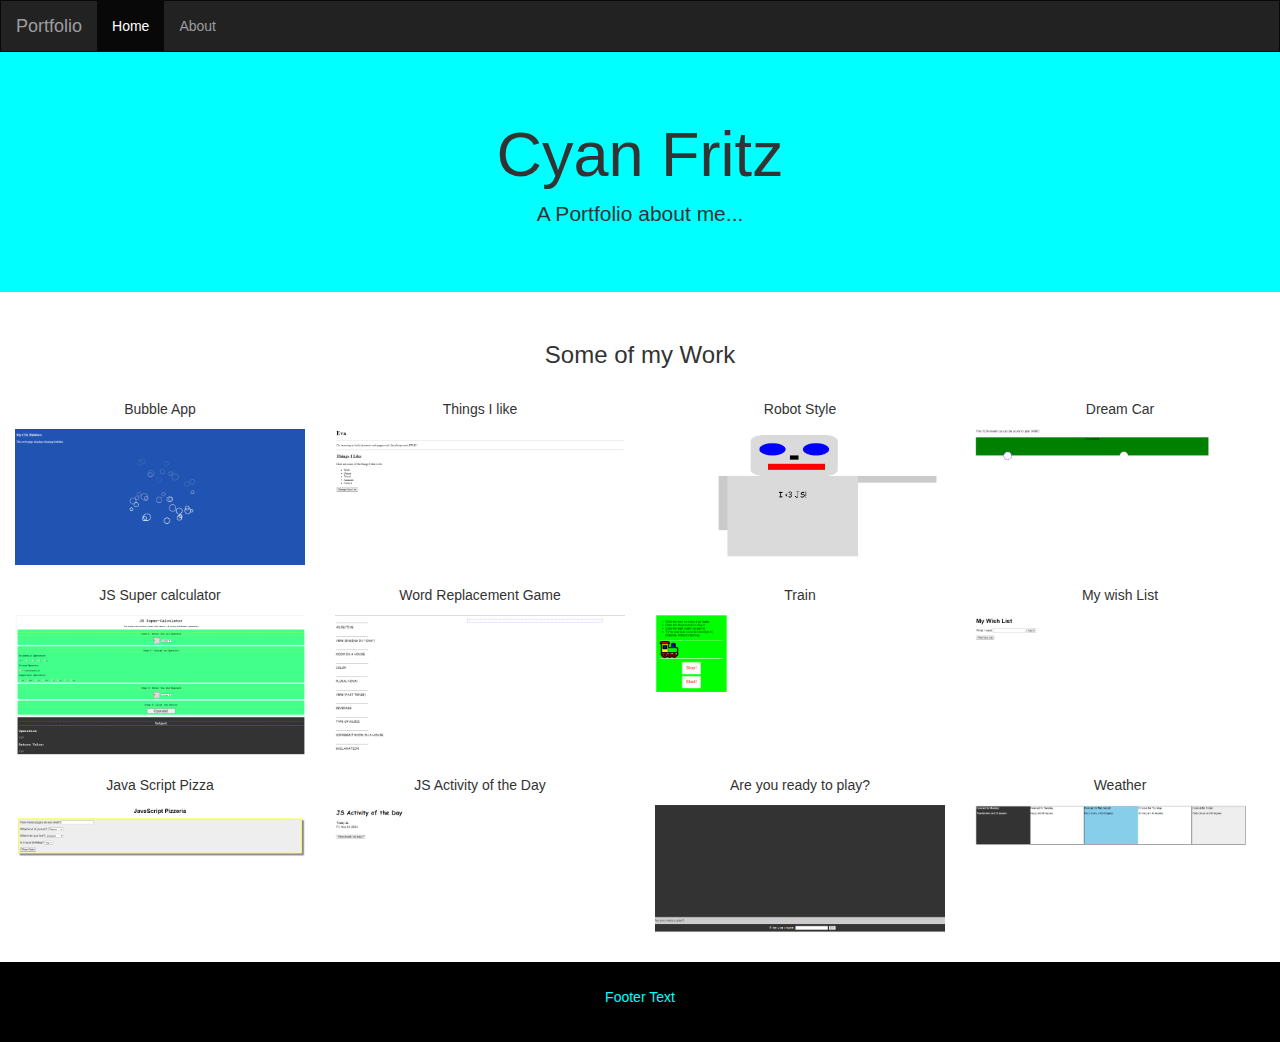
<file: index.html>
<!DOCTYPE html>
<html lang="en">
  <head>
    <title>Bootstrap Example</title>
    <meta charset="utf-8" />
    <meta name="viewport" content="width=device-width, initial-scale=1" />
    <link
      rel="stylesheet"
      href="https://maxcdn.bootstrapcdn.com/bootstrap/3.4.1/css/bootstrap.min.css"
    />
    <script src="https://ajax.googleapis.com/ajax/libs/jquery/3.5.1/jquery.min.js"></script>
    <script src="https://maxcdn.bootstrapcdn.com/bootstrap/3.4.1/js/bootstrap.min.js"></script>
    <style>
      /* Remove the navbar's default margin-bottom and rounded borders */
      .navbar {
        margin-bottom: 0;
        border-radius: 0;
      }

      /* Add a gray background color and some padding to the footer */
      footer {
        background-color: #000000;
        color:cyan;
        padding: 25px;
      }

      #jumbo{
        background-color: cyan;
      }
    </style>
  </head>
  <body>
    <nav class="navbar navbar-inverse">
      <div class="container-fluid">
        <div class="navbar-header">
          <button
            type="button"
            class="navbar-toggle"
            data-toggle="collapse"
            data-target="#myNavbar"
          >
            <span class="icon-bar"></span>
            <span class="icon-bar"></span>
            <span class="icon-bar"></span>
          </button>
          <a class="navbar-brand" href="#">Portfolio</a>
        </div>
        <div class="collapse navbar-collapse" id="myNavbar">
          <ul class="nav navbar-nav">
            <li class="active"><a href="index.html">Home</a></li>
            <li><a href="About.html">About</a></li>
          </ul>
          <ul class="nav navbar-nav navbar-right">
          </ul>
        </div>
      </div>
    </nav>

    <div id="jumbo" class="jumbotron">
      <div class="container text-center">
        <h1>Cyan Fritz</h1>
        <p>A Portfolio about me...</p>
      </div>
    </div>

    <div class="container-fluid bg-3 text-center">
      <h3>Some of my Work</h3>
      <br />
      <div class="row">
        <div class="col-sm-3">
          <p>Bubble App</p>
          <a href="Chapter4/Chapter4.html">
            <img
              src="Images/Chap4.png"
              class="img-responsive"
              style="width: 100%"
              alt="Image"
            />
          </a>
        </div>
        <div class="col-sm-3">
          <p>Things I like</p>
          <a href="Chapter5/Chapter5.html">
             <img
            src="Images/Chap5.png"
            class="img-responsive"
            style="width: 100%"
            alt="Image"
          />
          </a>
        </div>
        <div class="col-sm-3">
          <p>Robot Style</p>
          <a href="Chapter7/Chapter7.html">
          <img
            src="Images/Chap7.png"
            class="img-responsive"
            style="width: 100%"
            alt="Image"
          />
          </a>
        </div>
        <div class="col-sm-3">
          <p>Dream Car</p>
          <a href="Chapter8/Chapter8.html">
          <img
            src="Images/Chap8.png"
            class="img-responsive"
            style="width: 100%"
            alt="Image"
          />
          </a>
        </div>
      </div>
    </div>
    <br />

    <div class="container-fluid bg-3 text-center">
      <div class="row">
        <div class="col-sm-3">
          <p>JS Super calculator</p>
          <a href="Chapter9/Chapter9.html">
          <img
            src="Images/Chap9.png"
            class="img-responsive"
            style="width: 100%"
            alt="Image"
          />
          </a>
        </div>
        <div class="col-sm-3">
          <p>Word Replacement Game</p>
          <a href="Chapter10/Chapter10.html">
          <img
            src="Images/Chap10.png"
            class="img-responsive"
            style="width: 100%"
            alt="Image"
          />
          </a>
        </div>
        <div class="col-sm-3">
          <p>Train</p>
          <a href="Chapter12/Chapter12.html">
          <img
            src="Images/Chap12.png"
            class="img-responsive"
            style="width: 100%"
            alt="Image"
          />
        </a>
        </div>
        <div class="col-sm-3">
          <p>My wish List</p>
          <a href="Chapter13/Chapter13.html">
          <img
            src="Images/Chap13.png"
            class="img-responsive"
            style="width: 100%"
            alt="Image"
          />
          </a>
        </div>
      </div>
    </div>
    <br />
    
    <div class="container-fluid bg-3 text-center">
      <div class="row">
        <div class="col-sm-3">
          <p>Java Script Pizza</p>
          <a href="Chapter14/chapter14.html">
          <img
            src="Images/Chap14.png"
            class="img-responsive"
            style="width: 100%"
            alt="Image"
          />
          </a>
        </div>
        <div class="col-sm-3">
          <p>JS Activity of the Day</p>
          <a href="Chapter15/chap15.html">
          <img
            src="Images/Chap15.png"
            class="img-responsive"
            style="width: 100%"
            alt="Image"
          />
          </a>
        </div>
        <div class="col-sm-3">
          <p>Are you ready to play?</p>
          <a href="Chapter16/chap16.html">
          <img
            src="Images/Chap16.png"
            class="img-responsive"
            style="width: 100%"
            alt="Image"
          />
        </a>
        </div>
        <div class="col-sm-3">
          <p>Weather</p>
          <a href="Chapter17/Chapter17.html">
          <img
            src="Images/Chap17.png"
            class="img-responsive"
            style="width: 100%"
            alt="Image"
          />
          </a>
        </div>
      </div>
    </div>
    <br />

    <footer class="container-fluid text-center">
      <p>Footer Text</p>
    </footer>
  </body>
</html>
</file>
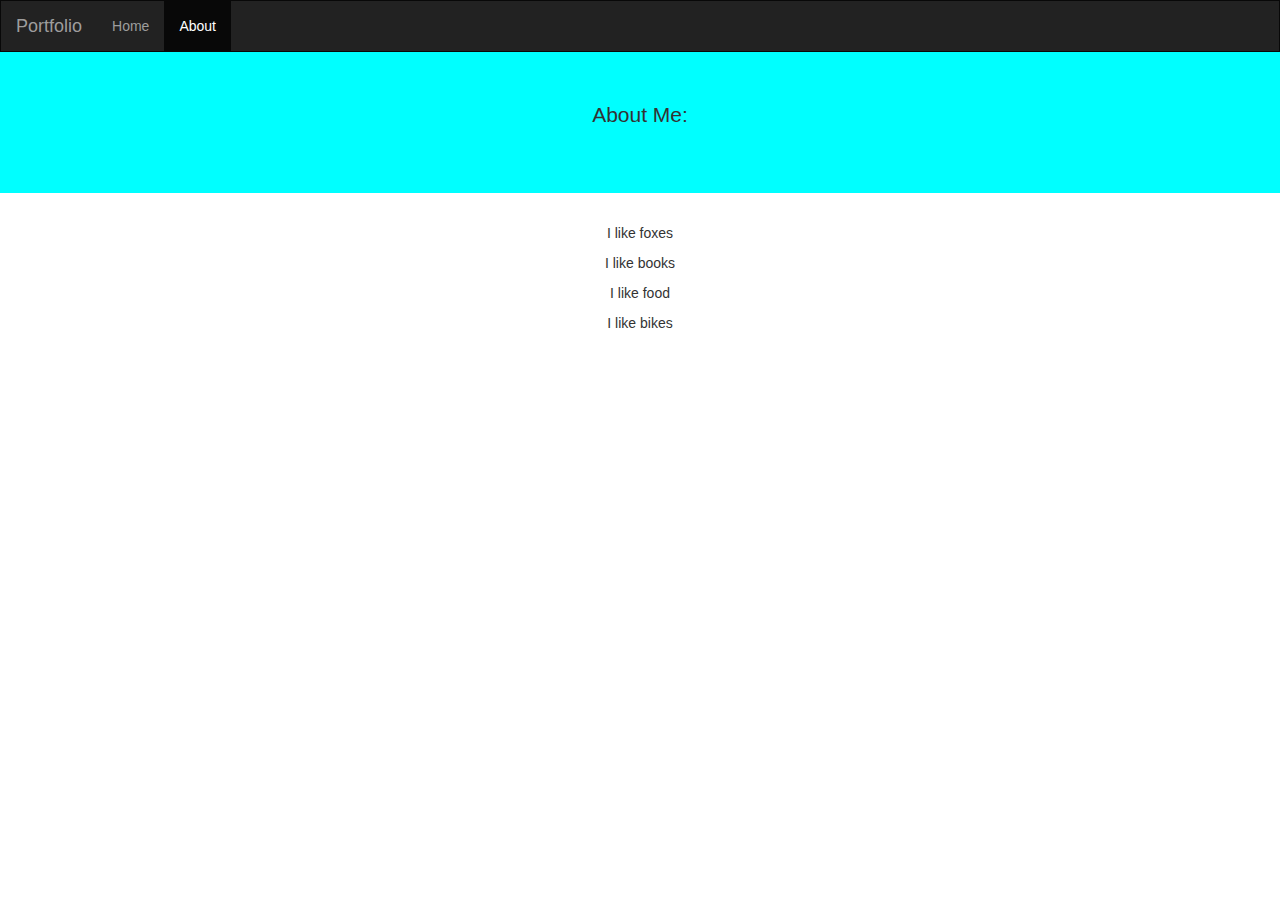
<file: About.html>
<!DOCTYPE html>
<html lang="en">
  <head>
    <title>Bootstrap Example</title>
    <meta charset="utf-8" />
    <meta name="viewport" content="width=device-width, initial-scale=1" />
    <link
      rel="stylesheet"
      href="https://maxcdn.bootstrapcdn.com/bootstrap/3.4.1/css/bootstrap.min.css"
    />
    <script src="https://ajax.googleapis.com/ajax/libs/jquery/3.5.1/jquery.min.js"></script>
    <script src="https://maxcdn.bootstrapcdn.com/bootstrap/3.4.1/js/bootstrap.min.js"></script>
    <style>
      /* Remove the navbar's default margin-bottom and rounded borders */
      .navbar {
        margin-bottom: 0;
        border-radius: 0;
      }

      /* Add a gray background color and some padding to the footer */
      footer {
        background-color: #f2f2f2;
        padding: 25px;
      }
      #jumbo{
        background-color: cyan;
      }
    </style>
  </head>
  <body>
    <nav class="navbar navbar-inverse">
      <div class="container-fluid">
        <div class="navbar-header">
          <button
            type="button"
            class="navbar-toggle"
            data-toggle="collapse"
            data-target="#myNavbar"
          >
            <span class="icon-bar"></span>
            <span class="icon-bar"></span>
            <span class="icon-bar"></span>
          </button>
          <a class="navbar-brand" href="#">Portfolio</a>
        </div>
        <div class="collapse navbar-collapse" id="myNavbar">
          <ul class="nav navbar-nav">
            <li><a href="index.html">Home</a></li>
            <li class="active"><a href="About.html">About</a></li>
          </ul>
          <ul class="nav navbar-nav navbar-right">
          </ul>
        </div>
      </div>
    </nav>

    <div id="jumbo" class="jumbotron">
      <div class="container text-center">
        <p>About Me:</p>
      </div>
    </div>

    <div class="container-fluid bg-3 text-center">
      <p>I like foxes</p>
      <p>I like books</p>
      <p>I like food</p>
      <p>I like bikes</p>
    </div>
    <br /><br />
  </body>
</html>
</file>
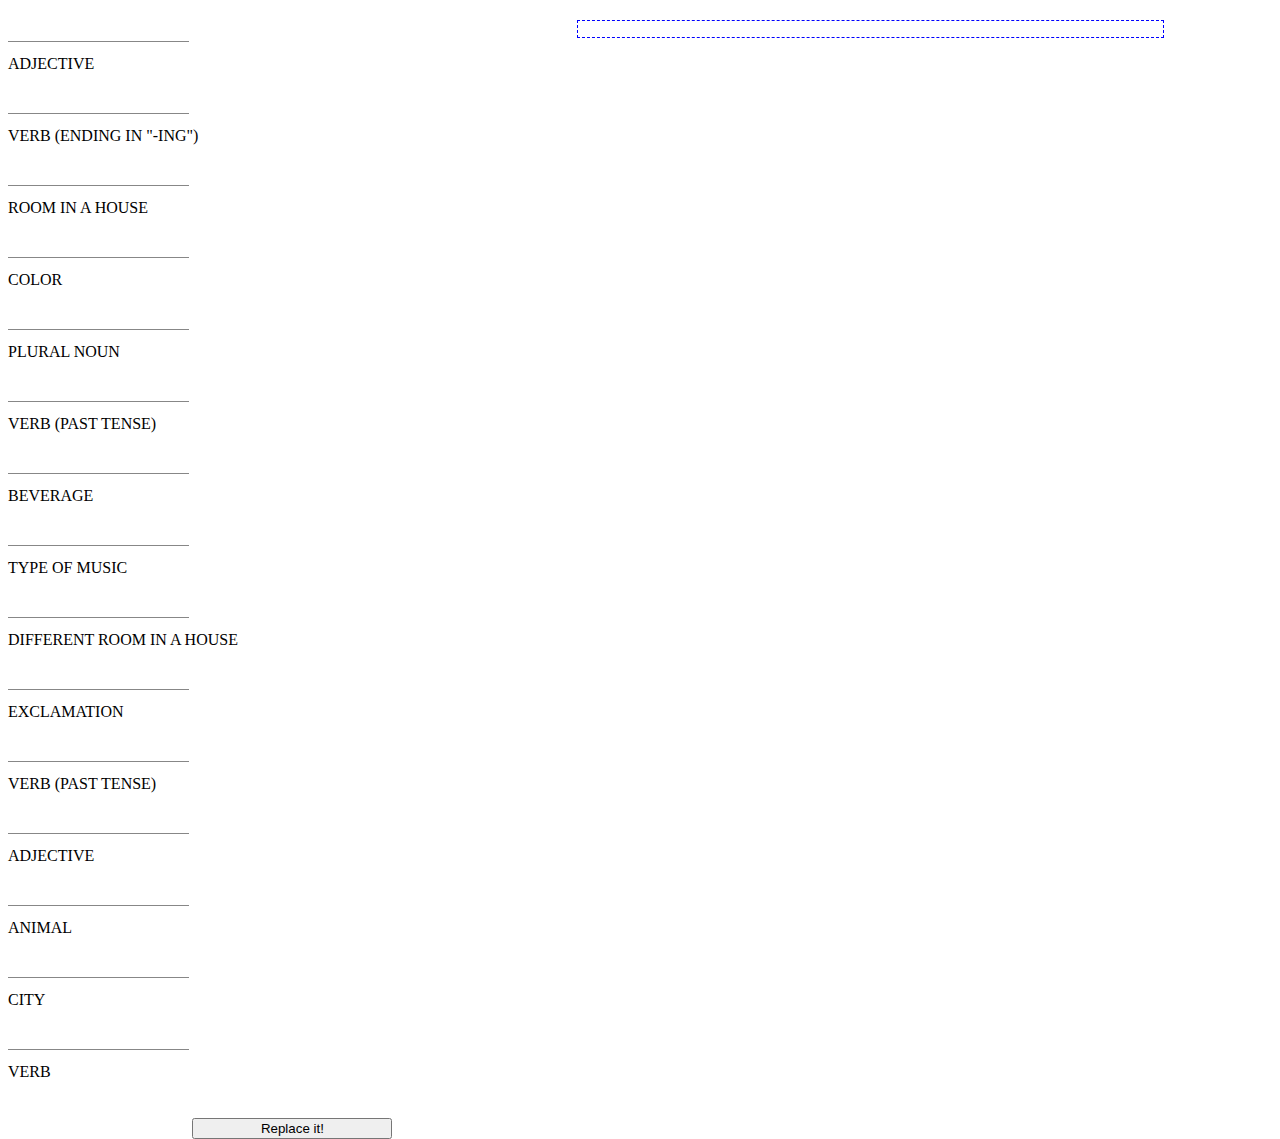
<file: Chapter10/Chapter10.html>
<!DOCTYPE html>
<html>
<head>
    <meta charset='utf-8'>
    <meta http-equiv='X-UA-Compatible' content='IE=edge'>
    <title>Page Title</title>
    <meta name='viewport' content='width=device-width, initial-scale=1'>
    <link rel='stylesheet' type='text/css' media='screen' href='Chapter10.css'>
    
</head>
<body>
    <div id="inputWords">
        <ul>
            <li><input type="text" id="adj1" /><br>Adjective</li>
            <li><input type="text" id="verbIng" /><br>Verb (ending in "-ing")</li>
            <li><input type="text" id="roomInHouse" /><br>Room in a house</li>
            <li><input type="text" id="color" /><br>Color</li>
            <li><input type="text" id="nounPlural" /><br>Plural noun</li>
            <li><input type="text" id="pastVerb" /><br>Verb (past tense)</li>
            <li><input type="text" id="beverage" /><br>Beverage</li>
            <li><input type="text" id="musicType" /><br>Type of music</li>  
            <li><input type="text" id="diffRoom" /><br>Different Room in a house</li>
            <li><input type="text" id="exclamation" /><br>Exclamation</li> 
            <li><input type="text" id="pastVerb2" /><br>Verb (past tense)</li>
            <li><input type="text" id="adjDance" /><br>Adjective</li>
            <li><input type="text" id="animal" /><br>Animal</li>
            <li><input type="text" id="city" /><br>City</li>
            <li><input type="text" id="verb" /><br>Verb</li>
        </ul>
    <div id="buttonDiv">
    <button id="replaceButton">Replace it!</button>
    </div>
    </div>
    
    <div id="story"></div>
    <script src='Chapter10.js'></script>
</body>
</html>
</file>
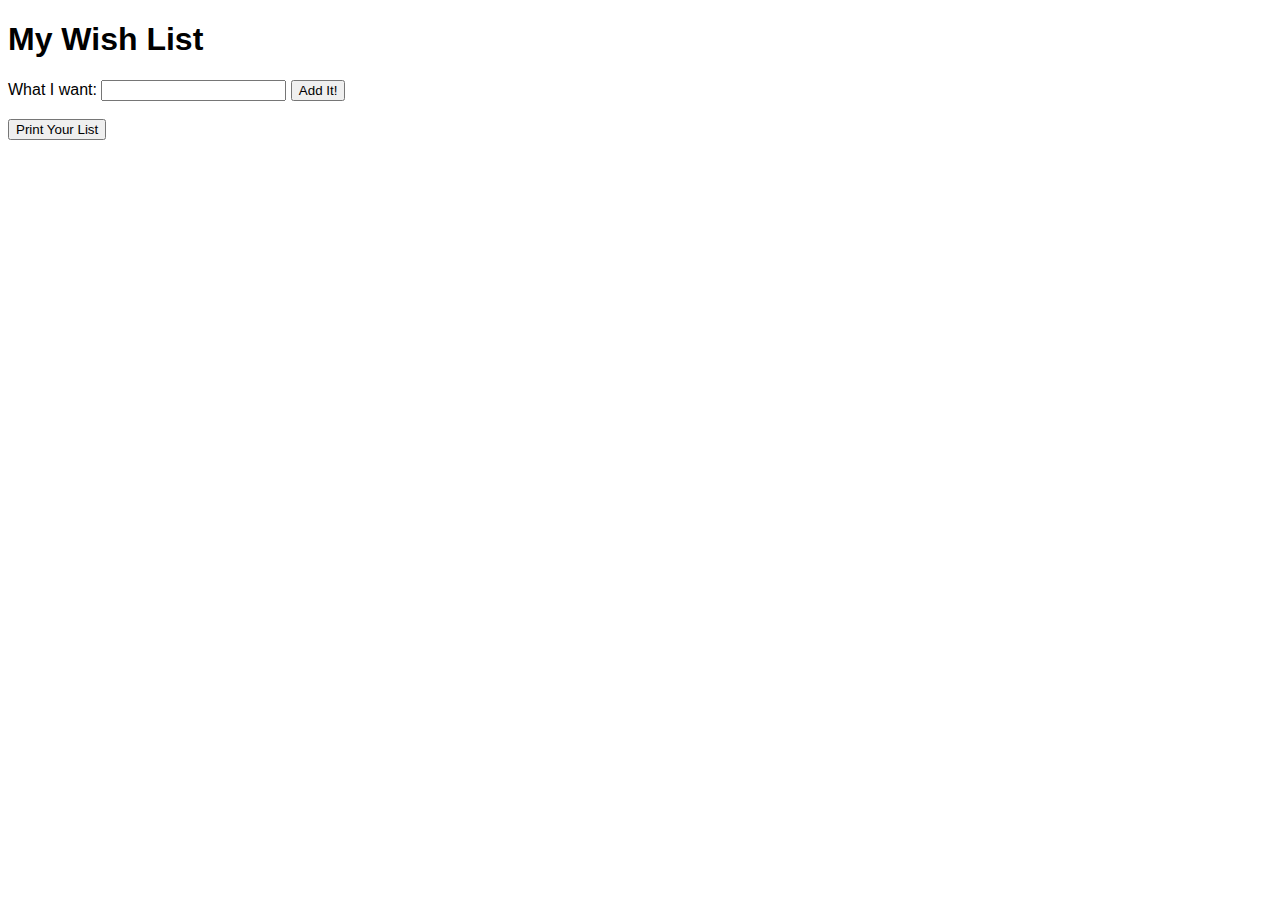
<file: Chapter13/chapter13.html>
<!DOCTYPE html>
<html>

<head>
    <meta charset='utf-8'>
    <meta http-equiv='X-UA-Compatible' content='IE=edge'>
    <title>My wish list</title>
    <meta name='viewport' content='width=device-width, initial-scale=1'>
    <link rel='stylesheet' type='text/css' media='screen' href='chapter13.css'>

</head>

<body>
    <div id="listPage">

        <h1>My Wish List</h1>

        <div id="formArea">
            <label>What I want:
                <input type="text" id="iWant" />
            </label>
            <button type="button" id="addIt">Add It!</button>
            <br>
            <br>
            <button type="button" id="printable">Print Your List</button>
        </div>
        <ul id="wishList"></ul>
    </div>
    <script src='chapter13.js'></script>
</body>

</html>
</file>
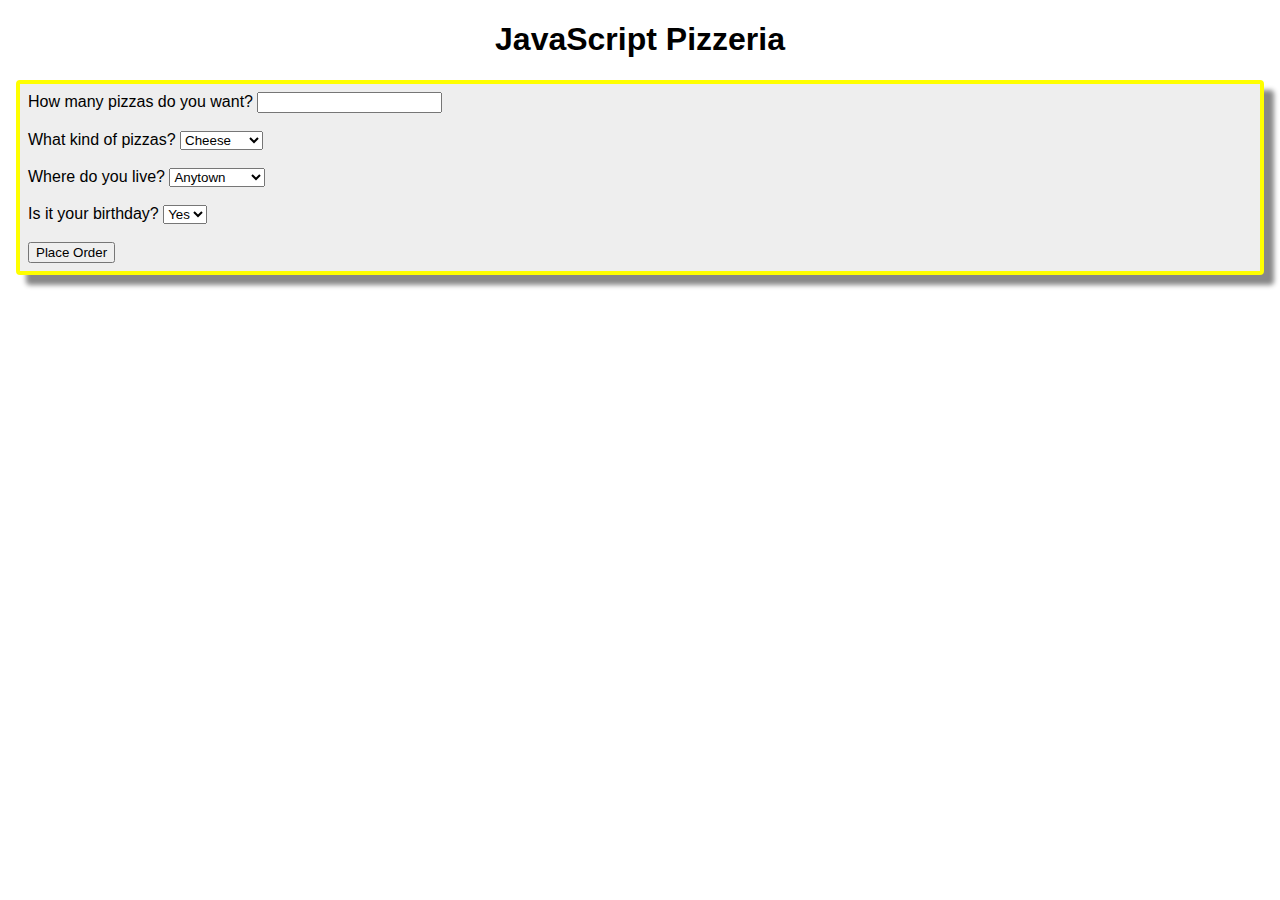
<file: Chapter14/chapter14.html>
<!DOCTYPE html>
<html>
<head>
    <meta charset='utf-8'>
    <meta http-equiv='X-UA-Compatible' content='IE=edge'>
    <title>Pizzeria</title>
    <meta name='viewport' content='width=device-width, initial-scale=1'>
    <link rel='stylesheet' type='text/css' media='screen' href='chapter14.css'>
    
</head>
<body>
    <h1>JavaScript Pizzeria</h1>

<div id="orderForm">
    <label>How many pizzas do you want?
        <input type="number" id="numPizzas" />
    </label>
    <br />
    <br />
    <label>What kind of pizzas?
        <select id="typePizza">
            <option value="cheese">Cheese</option>
            <option value="pepperoni">Pepperoni</option>
            <option value="supreme">Supreme</option>
        </select>
    </label>
    <br />
    <br />
    <label>Where do you live?
        <select id="deliveryCity">
            <option value="Anytown">Anytown</option>
            <option value="Sacramento">Sacramento</option>
            <option value="Beverly Hills">Beverly Hills</option>
        </select>
    </label>
    <br />
    <br />
    <label>Is it your birthday?
        <select id="birthday">
            <option value="yes">Yes</option>
            <option value="no">No</option>
        </select>
    </label>
    <br />
    <br />
    <button type="button" id="placeOrder">Place Order</button>
</div>
<div id="displayTotal"></div>
    <script src='chapter14.js'></script>
</body>
</html>
</file>
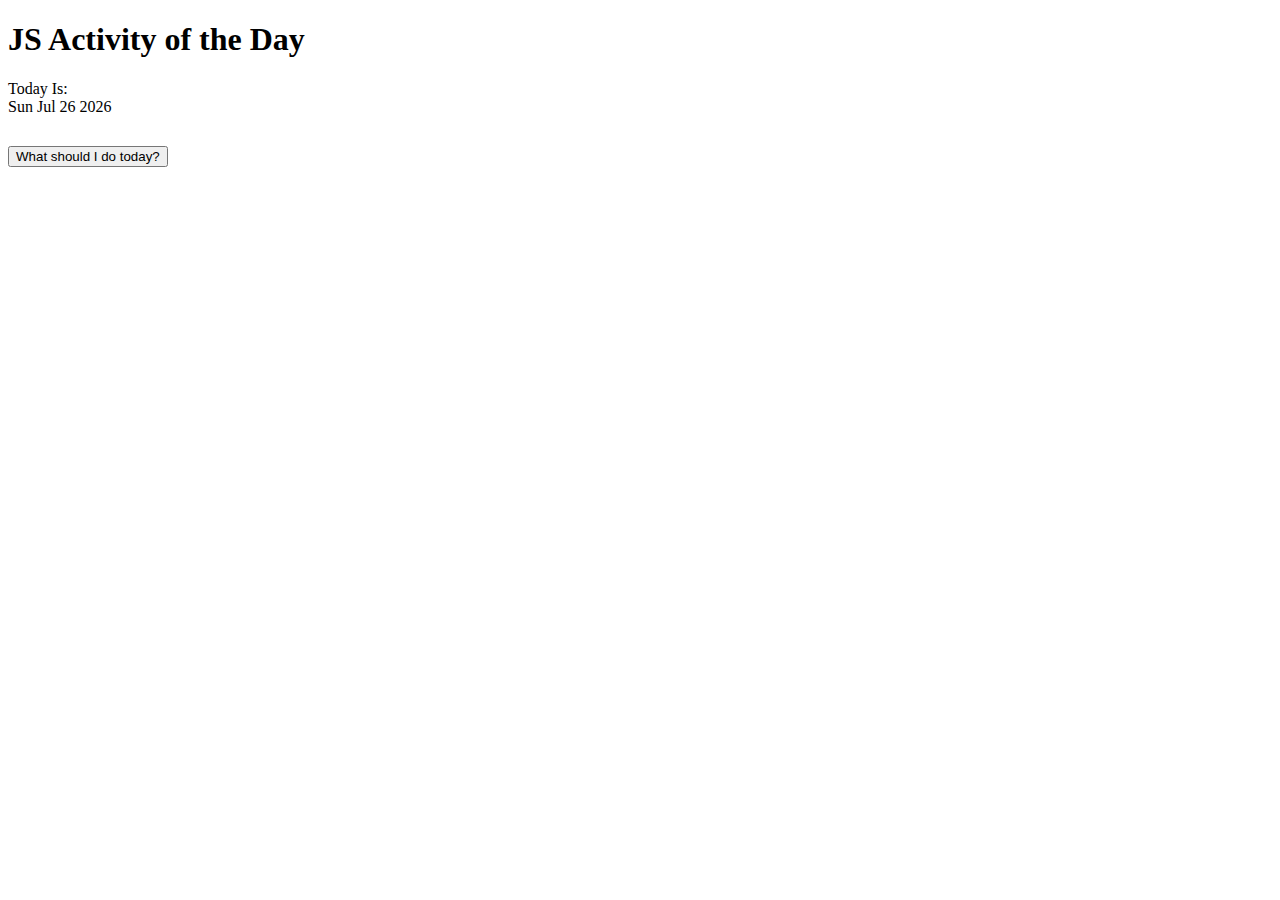
<file: Chapter15/chap15.html>
<!DOCTYPE html>
<html>

<head>
    <meta charset='utf-8'>
    <meta http-equiv='X-UA-Compatible' content='IE=edge'>
    <title>Page Title</title>
    <meta name='viewport' content='width=device-width, initial-scale=1'>
    <link rel='stylesheet' type='text/css' media='screen' href='chap15.css'>

</head>

<body>
    <h1>JS Activity of the Day</h1>
    Today Is:
    <div id="todaysdate"></div>
    <div id="buttonBox">
        <button id="whattodo" type="button">What should I do today?</button>
    </div>
    <div id="thingToDo"></div>
    <script src='chap15.js'></script>
</body>

</html>
</file>
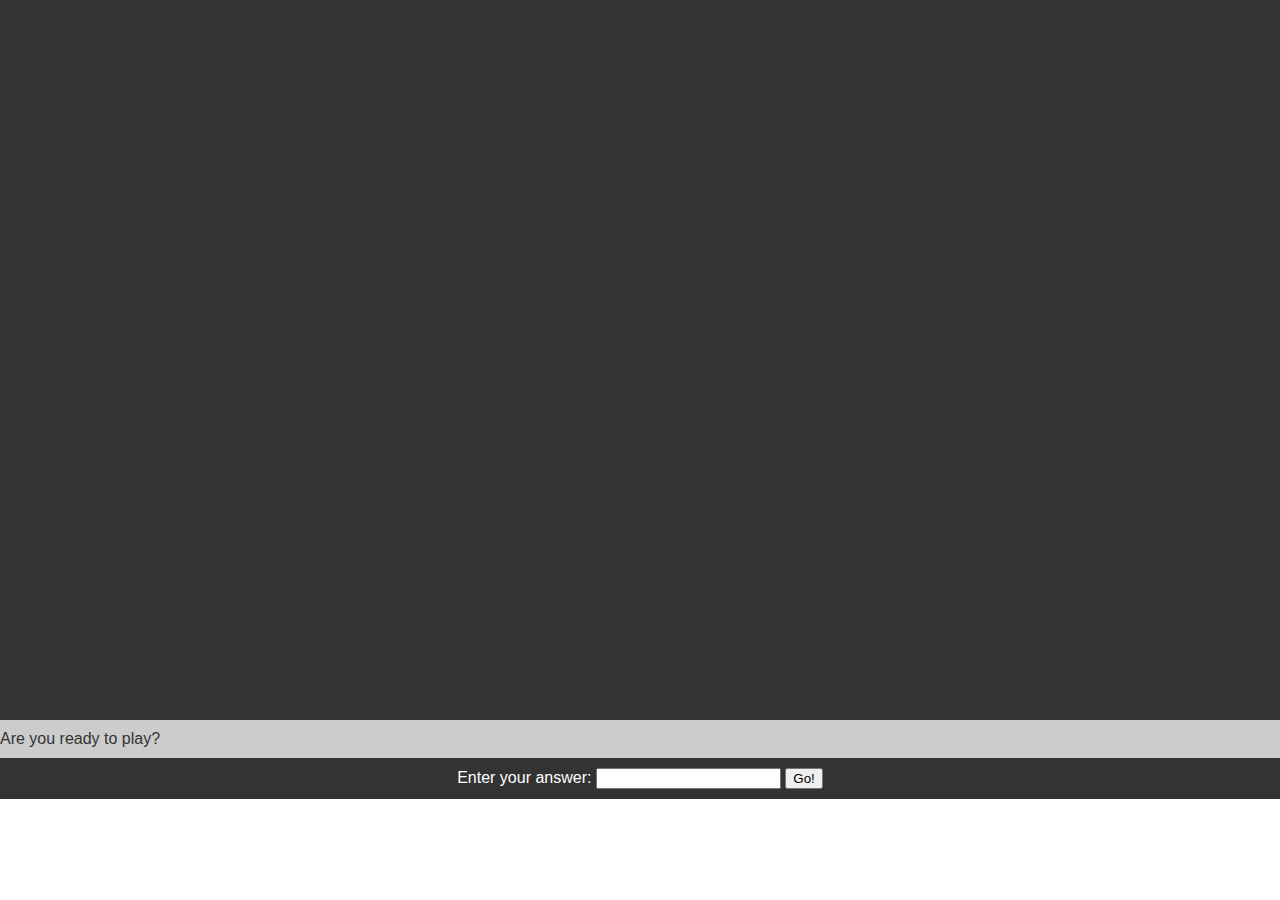
<file: Chapter16/chap16.html>
<!DOCTYPE html>
<html>

<head>
    <meta charset='utf-8'>
    <meta http-equiv='X-UA-Compatible' content='IE=edge'>
    <title>Page Title</title>
    <meta name='viewport' content='width=device-width, initial-scale=1'>
    <link rel='stylesheet' type='text/css' media='screen' href='chap16.css'>

</head>

<body>
    <div id="story"></div>
    <div id="siteFooter">
        <div id="question"></div>
        <div id="answer">Enter your answer:
            <input type="text" id="yourAnswer" />
            <button type="button" id="submit">Go!</button>
        </div>
    </div>
    <!-- everything under here is hidden using CSS so that we can display it later using JavaScript -->
    <div class="storyPart" id="answer01">
        <p>You are the captain of a spaceship named "The Flying Hippo." One day, you're working on tuning up your ship's engines when you get an urgent message on your space phone:</p>
        <p>"Captain, one of our Mars robots is sick. We need you to go to Mars immediately and retrieve it so that we can fix it and download the results of its important experiments."</p>
        <p>You remember that you're supposed to go to a meeting of the Space Scouts tonight, and you were really looking forward to it. But, on the other hand, the other Space Scouts would understand that this mission is very important.</p>
        <p>What do you do? Go to Mars, or stay home?</p>
    </div>
    <div class="storyPart" id="answer02">
        <p>Answer Yes when you're ready!</p>
    </div>
    <div class="storyPart" id="err0">
        <p>Please answer yes or no.</p>
    </div>
    <div class="storyPart" id="answer11">
        <p>Great choice! Mars is lovely this time of year (or, during the time of the year when you'll arrive, about 260 days from now!).</p>
        <p>You pack up your things and prepare enough food for the journey, then take off!</p>
        <p>Launch goes smoothly and you sit back, put on your headphones, and prepare for a relaxing trip.</p>
        <p>A week later, things are going great. There's nothing for you to do except read, listen to music, and watch movies. Just then, you hear a strange sound.</p>
        <p>"meow."</p>
        <p>It sounds like Gizmo, your cat! She must have snuck aboard while you were packing!</p>
        <p>You're happy to have the company, but you didn't pack enough food for the both of you, and there certainly isn't a grocery store on the way to Mars.</p>
        <p>You have a choice: risk running out of food on the return trip, or turn around now and go home. What will you do?</p>
    </div>
    <div class="storyPart" id="answer12">
        <p>You decide to stay home. They'll get someone else to fly to Mars. Besides, you heard that they're going to have free pizza at the Space Scouts meeting!</p>
    </div>
    <div class="storyPart" id="err1">
        <p>Please answer Mars or Earth.</p>
    </div>
    <div class="storyPart" id="answer21">
        <p>You decide to risk it. The journey is long, and you give sweet Gizmo half your food, knowing that you may not survive the return trip, but the Flying Hippo can carry the robot home without you, and at least the important experimental data (and
            Gizmo, of course) will be safe.</p>
        <p>When you arrive at Mars, you quickly locate the sick robot. But, you also discover something else: a large ice chest full of delicious sandwiches! The last repair crew to visit the robot must have left this here! You unwrap one of the sandwiches
            and carefully take a bite. Peanut butter! Your favorite! Gizmo's favorite too!</p>
        <p>You pack up the sandwiches and the sick robot and begin the trip home, knowing that there's now more than enough food for both you and Gizmo.</p>
    </div>
    <div class="storyPart" id="answer22">
        <p>Let someone else get the robot. You turn the Flying Hippo around and head home.</p>
        <p>When you get back to the spaceport, you open the door to exit your spaceship and your boss is standing outside.</p>
        <p>You apologize and explain the whole thing to him about how there wouldn't have been enough food.</p>
        <p>Steam comes out of your boss's mechanical head as he tells you that there are always plenty of sandwiches on Mars, and that you would have been just fine if you had completed your mission. He fires you. You pick up Gizmo and start walking home.</p>
        <p>Oh well, at least you still have Gizmo!</p>
    </div>
    <div class="storyPart" id="err2">
        <p>Please answer Risk It or Go Home.</p>
    </div>
    <script src='chap16.js'></script>
</body>

</html>
</file>
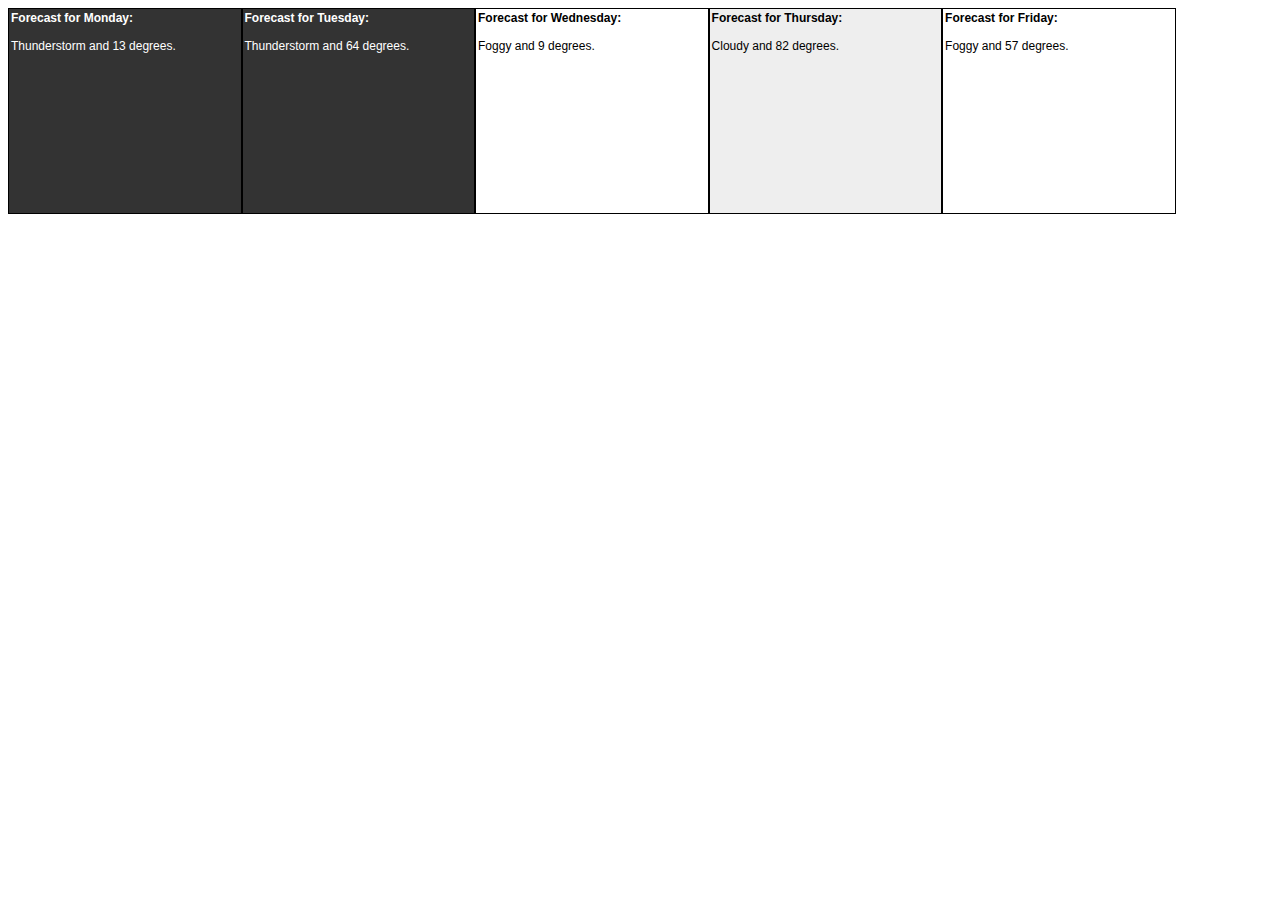
<file: Chapter17/Chapter17.html>
<!DOCTYPE html>
<html>
<head>
    <meta charset='utf-8'>
    <meta http-equiv='X-UA-Compatible' content='IE=edge'>
    <title>Weather</title>
    <meta name='viewport' content='width=device-width, initial-scale=1'>
    <link rel='stylesheet' type='text/css' media='screen' href='Chapter17.css'>
    <script src='Chapter17.js'></script>
</head>
<body>
    <div id="5DayWeather"></div>
    <script src='Chapter17.js'></script>
</body>
</html>
</file>
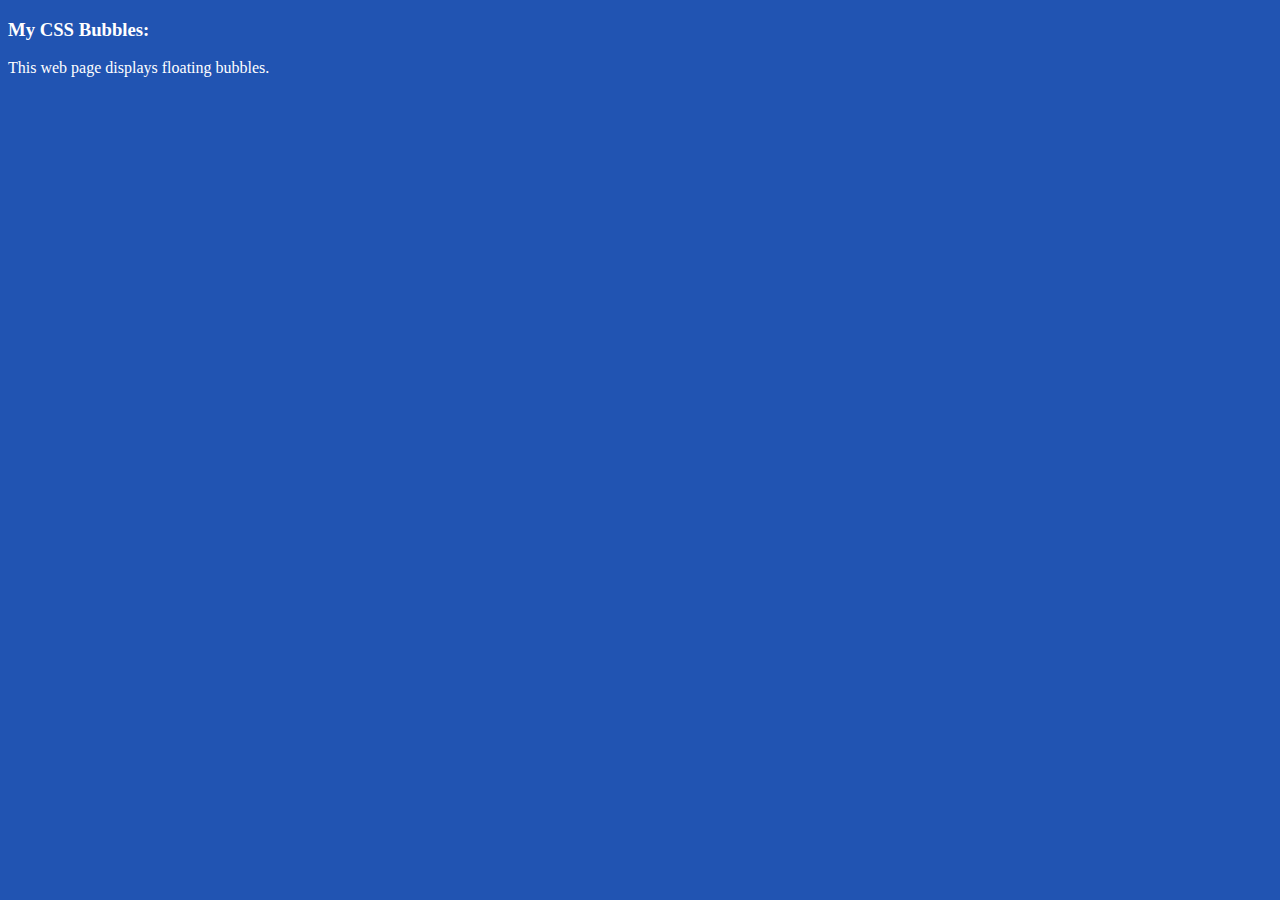
<file: Chapter4/Chapter4.html>
<!DOCTYPE html>
<html>
<head>
    <title>Bubbles</title>
    <link rel='stylesheet' type='text/css' media='screen' href='Chapter4.css'>
    <script src="http://yui.yahooapis.com/3.18.1/build/yui/yui-min.js"></script>
</head>
<body>
    <h3>My CSS Bubbles:</h3>
    <p>This web page displays floating bubbles.</p>

    <div id="o"></div>

    <script src='Chapter4.js'></script>
</body>
</html>
</file>
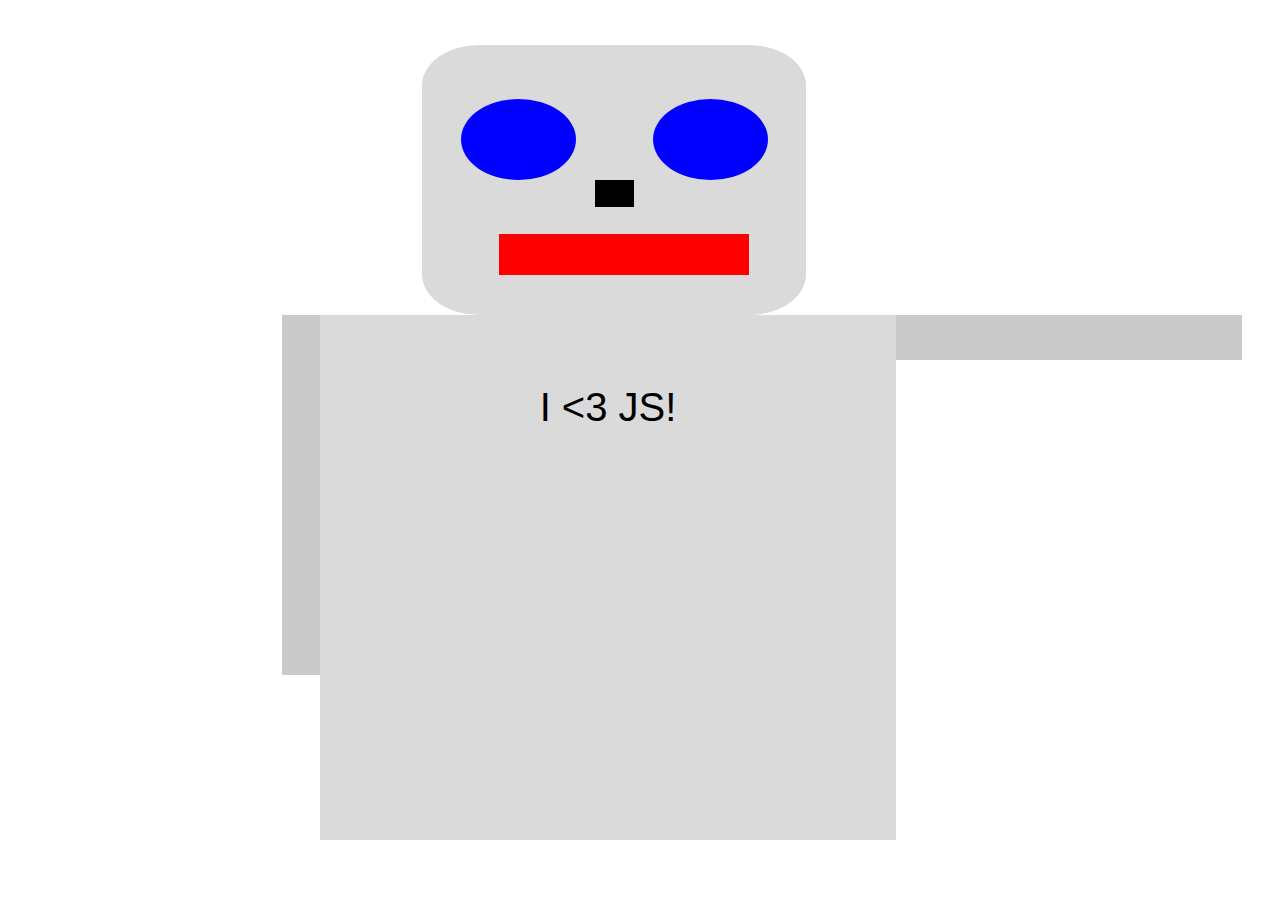
<file: Chapter7/Chapter7.html>
<!DOCTYPE html>
<html>
<head>
    <meta charset='utf-8'>
    <meta http-equiv='X-UA-Compatible' content='IE=edge'>
    <title>Page Title</title>
    <meta name='viewport' content='width=device-width, initial-scale=1'>
    <link rel='stylesheet' type='text/css' media='screen' href='Chapter7.css'>
</head>
<body>
    <div id="robot">
        <div id="head">
            <div class="eye" id="righteye"></div>
            <div class="eye" id="lefteye"></div>
            <div id="nose"></div>
            <div id="mouth"></div>
        </div>
        <div class="arm" id="rightarm"></div>
        <div id="body"><p>I &lt;3 JS!</p></div>
        <div class="arm" id="leftarm"></div>
        </div>
        <script src='Chapter7.js'></script>
</body>
</html>
</file>
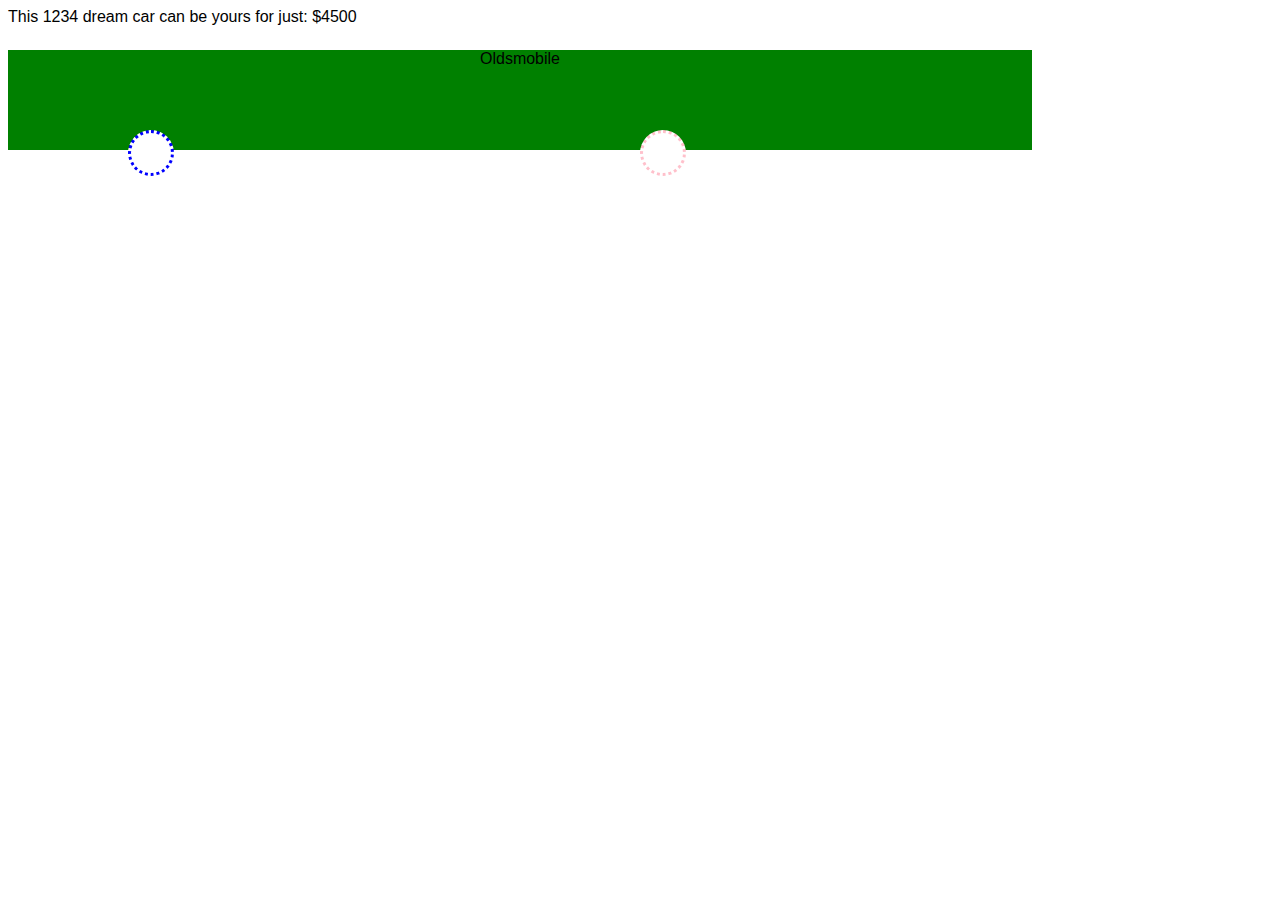
<file: Chapter8/Chapter8.html>
<!DOCTYPE html>
<html>
<head>
    <meta charset='utf-8'>
    <meta http-equiv='X-UA-Compatible' content='IE=edge'>
    <title>Page Title</title>
    <meta name='viewport' content='width=device-width, initial-scale=1'>
    <link rel='stylesheet' type='text/css' media='screen' href='Chapter8.css'>
    
</head>
<body>
    <div id="car">
        This <span id="modelyear"></span> dream car can be yours for just: $<span id="pricetag"></span>
        <div id="body">
        </div>
        <div id="frontwheel"></div>
        <div id="backwheel"></div>
    </div>
    <script src='Chapter8.js'></script>
</body>
</html>
</file>
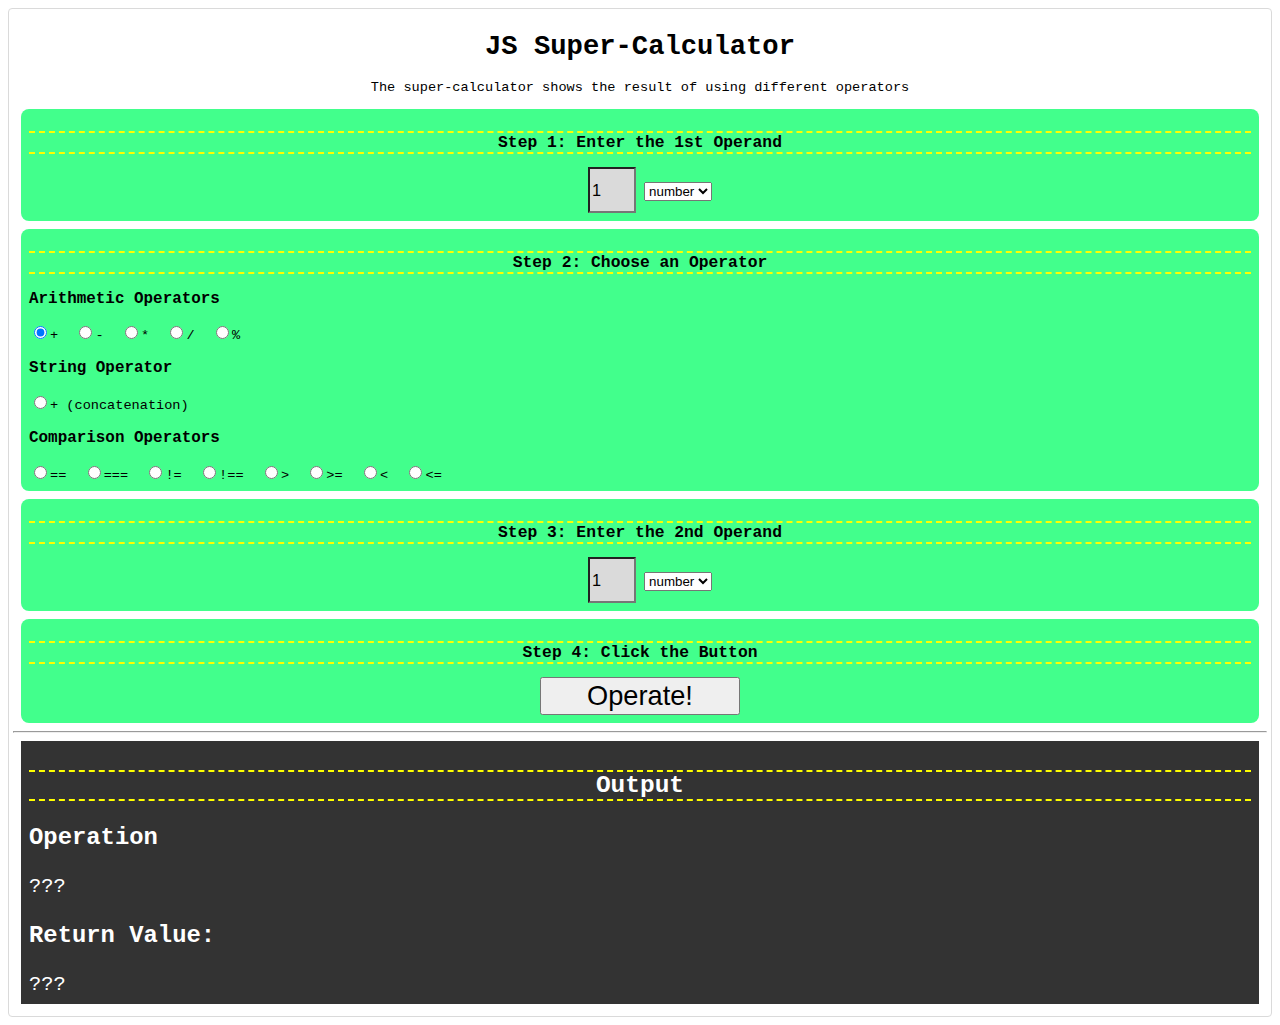
<file: Chapter9/Chapter9.html>
<!DOCTYPE html>
<html>
<head>
    <meta charset='utf-8'>
    <meta http-equiv='X-UA-Compatible' content='IE=edge'>
    <title>Page Title</title>
    <meta name='viewport' content='width=device-width, initial-scale=1'>
    <link rel='stylesheet' type='text/css' media='screen' href='Chapter9.css'>
</head>
<body>
    <div id="calculator">
        <header>
        <h1>JS Super-Calculator</h1>
        <p>The super-calculator shows the result of using different operators</p>
        </header>
        <div class="input-area">
        <h2>Step 1: Enter the 1st Operand</h2>
            <input type="text" id="operand1" value="1" />
            <select id="operand1-type">
                <option value="number">number</option>
                <option value="string">string</option>
            </select>
        </div>
        
        <div class="input-area">
        <h2>Step 2: Choose an Operator</h2>
            <div class="operator-choices">
            <h3>Arithmetic Operators</h3>
            
        <input type="radio" name="operator" value="+" checked>+&nbsp;
        <input type="radio" name="operator" value="-">-&nbsp;
        <input type="radio" name="operator" value="*">*&nbsp;
        <input type="radio" name="operator" value="/">/&nbsp;
        <input type="radio" name="operator" value="%">%&nbsp;
     
        <h3>String Operator</h3>
        <input type="radio" name="operator" value="concat">+ (concatenation)&nbsp;
            
        <h3>Comparison Operators</h3>
        <input type="radio" name="operator" value="==">==&nbsp;
        <input type="radio" name="operator" value="===">===&nbsp;
        <input type="radio" name="operator" value="!=">!=&nbsp;
        <input type="radio" name="operator" value="!==">!==&nbsp;
        <input type="radio" name="operator" value=">">&gt;&nbsp;
        <input type="radio" name="operator" value=">=">&gt;=&nbsp;
        <input type="radio" name="operator" value="<">&lt;&nbsp;
        <input type="radio" name="operator" value="<=">&lt;=&nbsp;
        </div>
    </div>
            
    <div class="input-area">
    <h2>Step 3: Enter the 2nd Operand</h2>
    <input type="text" id="operand2" value="1">
    <select id="operand2-type">
        <option value="number">number</option>
        <option value="string">string</option>
    </select>
    </div>
    
    <div class="input-area">
    <h2>Step 4: Click the Button</h2>
    <input type="submit" id="submit" value="Operate!">
    </div>
<hr>
    <div class="output-area">
    <h2>Output</h2>
 
    <h3>Operation</h2>
    <span id="final-operation">???</span>

    
    <h3>Return Value:</h2>
    <span id="result">???</span>
    </div>
</div>
    <script src='Chapter9.js'></script>
</body>
</html>
</file>
<file: Chapter10/Chapter10.css>
body {
    font-family: "Comic Sans MS";
}
#inputWords {
    float:left;
    width: 45%;
}
ul {
    list-style-type: none;
    padding: 0px;
    margin: 0px;
}
li {
    line-height: 2em;
    text-transform: uppercase;
    margin-top: 8px;
}
input[type=text] {
    border-width: 0 0 1px 0;
    border-color: #333;
}
#buttonDiv {
    text-align: center;
}
#replaceButton {
    margin-top: 30px;
    width: 200px;
}
#story {
    margin-top: 12px;
    width: 45%;
    border: 1px dashed blue;
    padding: 8px;
    float: left;
}
.replacement {
    text-decoration: underline;
    text-transform: uppercase;
}
</file>
<file: Chapter13/chapter13.css>
body {
    font-family: Arial, sans-serif;
}
#listPage.print {
    background-color: #FAF2AD;
    padding: 20px;
    font-family: cursive;
}
#listPage.print ul {
    margin: 10px 0px;
    padding: 0px;
    border-left: 4px double red;
}
#listPage.print li {
    list-style-type:none;
    margin: 0px -20px;
    padding-left: 26px;
    border-bottom: 1px solid blue;
    line-height: 36px;
    font-size: 24px;
    font-family: cursive;
}
</file>
<file: Chapter14/chapter14.css>
body {
    font-family: Arial, sans-serif;
}
h1 {
    text-align: center;
}
#orderForm {
    background-color: #eeeeee;
    border: 4px solid yellow;
    border-radius: 4px;
    padding: 8px;
    margin: 8px;
    box-shadow: 10px 10px 5px #888888;
}
</file>
<file: Chapter15/chap15.css>
body {
    font-family: "Comic Sans MS";
}

#buttonBox {
    margin-top: 30px;
}

#thingToDo {
    margin-top: 20px;
    background-color: #dadada;
}
</file>
<file: Chapter16/chap16.css>
* {
    margin: 0px;
}

html,
body {
    font-family: Arial, sans-serif;
    height: 100%;
    overflow: hidden;
}

#story {
    width: 100%;
    color: yellow;
    height: 80%;
    background-color: #333;
    overflow-y: scroll;
}

#site-footer,
.story:after {
    position: static;
    bottom: 0;
    height: 20%;
}

#question {
    padding: 10px 0;
    width: 100%;
    background-color: #CCC;
    color: #333;
}

#answer {
    padding: 10px 0;
    width: 100%;
    background-color: #333;
    color: #FFF;
    text-align: center;
    display: none;
}

.storyPart {
    display: none;
}

p {
    margin-top: 1em;
}
</file>
<file: Chapter17/Chapter17.css>
#Monday, #Tuesday, #Wednesday, #Thursday, #Friday {
    width: 18%;
    height: 200px;
    float: left;
    border: 1px solid black;
    padding: 2px;
    font-family: sans-serif;
    font-size: 12px;
}
.Sunny {
    background-color: skyblue;
}
.Raining {
    background-color: lightgrey;
}
.Cloudy {
    background-color: #eee;
}
.Thunderstorm {
    background-color: #333;
    color: #fff;
}
</file>
<file: Chapter4/Chapter4.css>
#o {
  width: 400px;
  height: 400px;
  position: relative;
  margin-left: auto;
  margin-right: auto;
}
.bubble {
  border: 3px solid #ffffff;
  display: block;
  position: absolute;
  border-radius: 20px;
  -webkit-border-radius: 20px;
  -moz-border-radius: 20px;
}
body {
  background-color: #2154b2;
}

h3 {
    color: white
}

p {
    color: white
}
</file>
<file: Chapter7/Chapter7.css>
body {
    font-family: "Comic Sans MS", cursive, sans-serif;
}
p {
    font-size: 2.5em;
}
.eye {
    background-color: blue;
    width: 30%;
    height: 30%;
    border-radius: 50%;
}
.arm {
    background-color: #cacaca;
    position: absolute;
    top: 35%;
    width: 3%;
    height: 40%;
}

#head {
    width:30%;
    height:30%;
    border-radius: 15%;
    background-color: #dadada;
    position: absolute;
    left: 33%;
    top: 5%;
}
#righteye {
    position: absolute;
    left: 10%;
    top: 20%;
}
#lefteye {
    position: absolute;
    left: 60%;
    top: 20%;
}
#nose {
    position: absolute;
    left: 45%;
    top: 50%;
    width: 10%;
    height: 10%;
    background-color: black;
}
#mouth {
    position: absolute;
    width: 65%;
    height: 15%;
    left: 20%;
    top: 70%;
    background-color: red;
}
#body {
    position: absolute;
    left: 25%;
    top: 35%;
    width: 45%;
    height: 55%;
    background-color: #dadada;
    text-align:center;
    padding-top: 30px;
}

#rightarm {
    position:absolute;
    left:22%;
}
#leftarm {
    position: absolute;
    left: 70%;
    width: 27%;
    height: 5%;
}
</file>
<file: Chapter8/Chapter8.css>
#car {
    font-family: Arial;
  }
  #body {
      position: absolute;
      top: 50px;
      width: 80%;
      height: 100px;
      background-color: #000000;
      text-align: center;
  }
  #backwheel {
      position: absolute;
      left: 10%;
      top: 130px;
      background-color: #ffffff;
      border: 3px dotted blue;
      border-radius: 50%;
      width: 40px;
      height: 40px;
  }
  #frontwheel {
      position: absolute;
      left: 50%;
      top: 130px;
      background-color: #ffffff;
      border: 3px dotted pink ;
      border-radius: 50%;
      width: 40px;
      height: 40px;
  }
</file>
<file: Chapter9/Chapter9.css>
body {
    font-family: "Courier New", Courier, monospace;
    font-size: .85em;
}
header {
    text-align: center;
}
h2 {
    text-align: center;
    font-size: 1.2em;
    border-top: 2px dashed yellow;
    border-bottom: 2px dashed yellow;
}
input[type=text] {
    width: 40px;
    height: 40px;
    margin-left: 20px;
    background-color: #DADADA;
    font-size: 1.2em;
}
input[type=submit] {
    width: 200px;
    font-size: 2em;
}
#calculator {
    border: 1px solid #dadada;
    border-radius: 4px;
    padding: 4px;
}
.input-area {
    background-color: #42FF8C;
    padding: 8px;
    margin: 8px;
    text-align: center;
    border-radius: 8px;
}
.operator-choices {
    text-align: left;
}
.output-area {
    background-color: #333333;
    color: #FFFFFF;
    padding: 8px;
    margin: 8px;
    font-size: 1.5em;
}body {
    font-family: "Courier New", Courier, monospace;
    font-size: .85em;
}
header {
    text-align: center;
}
h2 {
    text-align: center;
    font-size: 1.2em;
    border-top: 2px dashed yellow;
    border-bottom: 2px dashed yellow;
}
input[type=text] {
    width: 40px;
    height: 40px;
    margin-left: 20px;
    background-color: #DADADA;
    font-size: 1.2em;
}
input[type=submit] {
    width: 200px;
    font-size: 2em;
}
#calculator {
    border: 1px solid #dadada;
    border-radius: 4px;
    padding: 4px;
}
.input-area {
    background-color: #42FF8C;
    padding: 8px;
    margin: 8px;
    text-align: center;
    border-radius: 8px;
}
.operator-choices {
    text-align: left;
}
.output-area {
    background-color: #333333;
    color: #FFFFFF;
    padding: 8px;
    margin: 8px;
    font-size: 1.5em;
}
</file>
